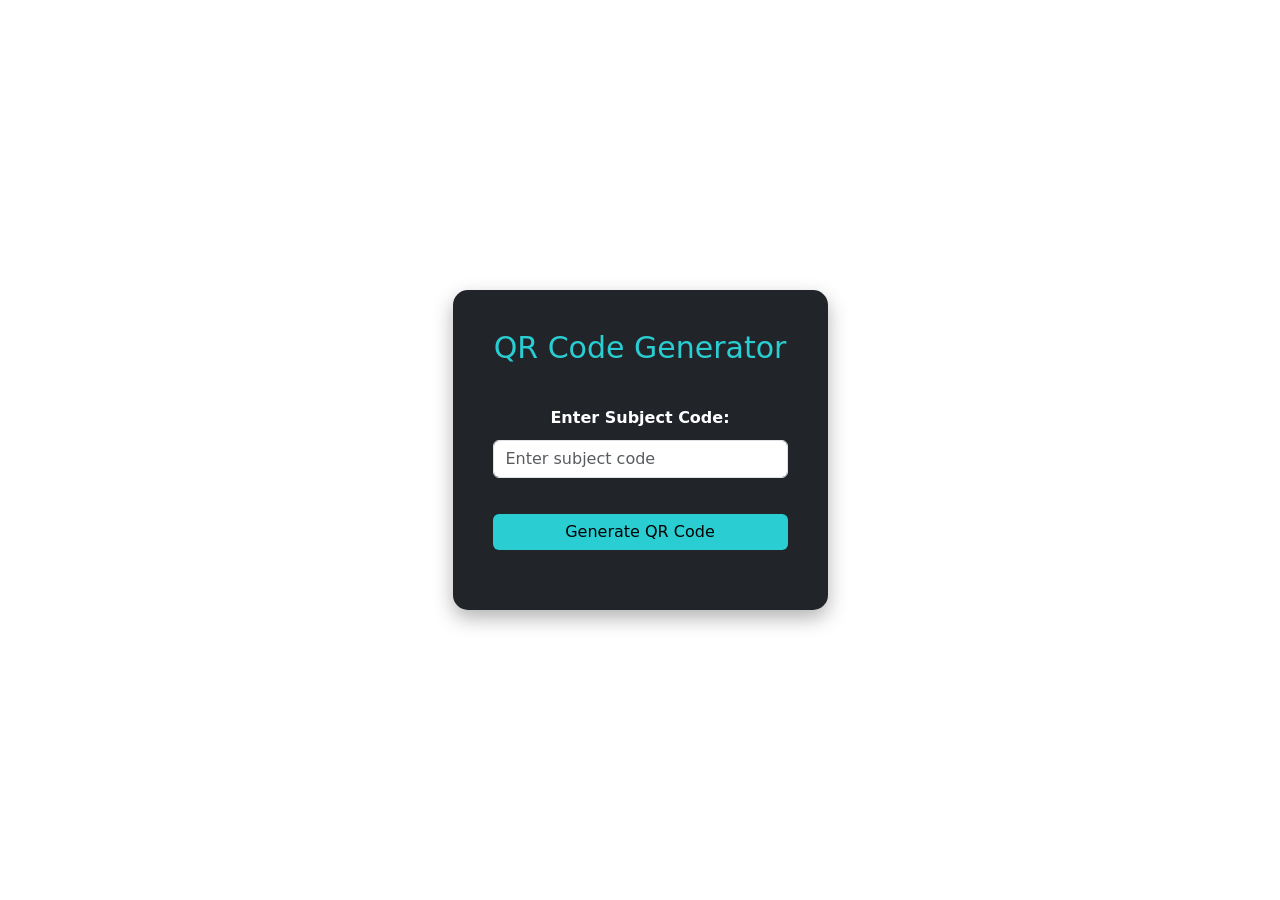
<file: qrcode.html>
<!DOCTYPE html>
<html lang="en">
<head>
  <meta charset="UTF-8">
  <meta name="viewport" content="width=device-width, initial-scale=1.0">
  <title>QR Code Generator</title>
  <link href="https://cdn.jsdelivr.net/npm/bootstrap@5.3.3/dist/css/bootstrap.min.css" rel="stylesheet">
  <script src="https://cdn.jsdelivr.net/npm/bootstrap@5.3.3/dist/js/bootstrap.bundle.min.js"></script>
  <style>
    body {
      background: white; /* Stylish gradient background */
      display: flex;
      justify-content: center;
      align-items: center;
      min-height: 100vh;
      margin: 0;
      color: white;
    }

    .qrcode-container {
      background:  rgb(33, 37, 41); /* Semi-transparent background */
      border-radius: 15px;
      padding: 40px;
      box-shadow: 0 8px 20px rgba(0, 0, 0, 0.3);
      text-align: center;
      max-width: 375px;
      width: 100%;
    }

    .qrcode-container h1 {
      font-size: 30px;
      margin-bottom: 40px;
      color:rgb(42, 205, 210);
    }

    .qrcode-container label {
      font-size: 16px;
      font-weight: bold;
    }

    .qrcode-container input {
      margin-top: 10px;
      margin-bottom: 20px;
    }

    #qrcode {
      margin-top: 20px;
    }

    .btn-custom {
      background: rgb(42, 205, 210);
      color: #000;
      border: none;
      transition: all 0.3s ease;
    }

    .btn-custom:hover {
      background: rgb(42, 205, 210);
      color: white;
    }

    /* Responsive Design */
    @media (max-width: 768px) {
      .qrcode-container {
        padding: 20px;
      }

      .qrcode-container input,
      .qrcode-container button {
        width: 100%;
      }
    }
  </style>
</head>
<body>
  <div class="qrcode-container">
    <h1>QR Code Generator</h1>
    <label for="text-input">Enter Subject Code:</label>
    <input type="text" id="text-input" class="form-control" placeholder="Enter subject code">
    <button id="generate-btn" class="btn btn-custom mt-3 w-100">Generate QR Code</button>
    <button id="download-btn" class="btn btn-custom mt-3 w-100" style="display: none;">Download QR Code</button>
    <div id="qrcode"></div>
  </div>

  <script src="qrcode.min.js"></script>
  <script>
    document.getElementById('generate-btn').addEventListener('click', function () {
      const subjectCode = document.getElementById('text-input').value;
      const qrCodeDiv = document.getElementById('qrcode');
      const downloadBtn = document.getElementById('download-btn');

      // Clear any existing QR Code
      qrCodeDiv.innerHTML = "";
      downloadBtn.style.display = "none";

      if (subjectCode.trim() === "") {
        alert("Please enter a subject code to generate the QR code.");
        return;
      }

      // Generate a local URL with the subject code as a query parameter
      const baseUrl = "http://localhost/bootstrap/qrform1.html";
      const fullUrl = `${baseUrl}?subjectCode=${encodeURIComponent(subjectCode)}`;

      // Generate QR Code for the URL
      const qrCode = new QRCode(qrCodeDiv, {
        text: fullUrl,
        width: 200,
        height: 200,
      });

      // Show the download button after QR Code generation
      setTimeout(() => {
        const canvas = qrCodeDiv.querySelector("canvas");
        if (canvas) {
          downloadBtn.style.display = "inline-block";
          downloadBtn.onclick = function () {
            const link = document.createElement("a");
            link.href = canvas.toDataURL("image/png");
            link.download = `${subjectCode}.png`;
            link.click();
          };
        }
      }, 500); // Allow some time for the QR code to render
    });
  </script>
</body>
</html>
</file>
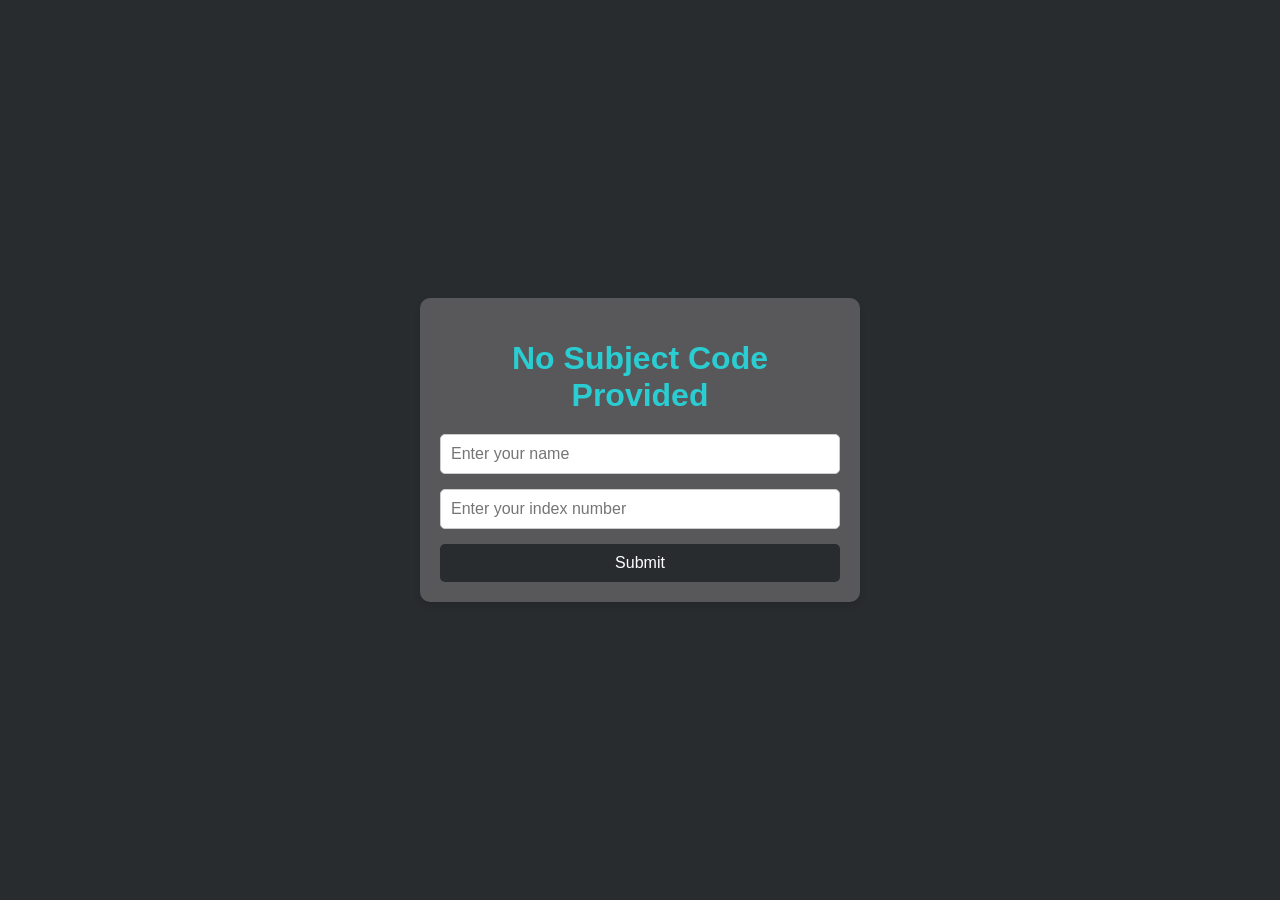
<file: qrform1.html>
<!DOCTYPE html>
<html lang="en">
<head>
  <meta charset="UTF-8">
  <meta name="viewport" content="width=device-width, initial-scale=1.0">
  <title>Subject Page</title>
  <style>
    body {
      font-family: Arial, sans-serif;
      margin: 0;
      padding: 0;
      display: flex;
      justify-content: center;
      align-items: center;
      height: 100vh;
      background-color: #282C2F;
    }
    .container {
      text-align: center;
      background: rgb(88, 88, 90);
      padding: 20px;
      border-radius: 10px;
      box-shadow: 0 4px 6px rgba(0, 0, 0, 0.1);
      width: 90%;
      max-width: 400px;
    }
    h1 {
      color: rgb(42, 205, 210);
      margin-bottom: 20px;
    }
    form {
      display: flex;
      flex-direction: column;
      gap: 15px;
    }
    input[type="text"], input[type="submit"] {
      padding: 10px;
      font-size: 16px;
      border-radius: 5px;
      border: 1px solid #ccc;
    }
    input[type="submit"] {
      background-color: #282C2F;
      color: white;
      border: none;
      cursor: pointer;
    }
    input[type="submit"]:hover {
      background-color:rgb(42, 205, 210);
      color: #282C2F;
    }
  </style>
</head>
<body>
  <div class="container">
    <h1 id="subject-header">Subject Code</h1>
    <form id="student-form" method="POST" action="save.php">
      <input type="text" id="name" name="name" placeholder="Enter your name" required>
      <input type="text" id="index" name="index" placeholder="Enter your index number" required>
      <input type="hidden" name="subjectCode" value="" id="hidden-subject-code">
      <input type="submit" value="Submit">
    </form>

    <script>
      // Extract subject code from URL query parameters
      const urlParams = new URLSearchParams(window.location.search);
      const subjectCode = urlParams.get('subjectCode');

      // Set the hidden input for subject code
      if (subjectCode) {
        document.getElementById('hidden-subject-code').value = subjectCode;
      }

      // Optional: Set the subject code in the header for display
      const subjectHeader = document.getElementById('subject-header');
      subjectHeader.textContent = subjectCode
        ? `Subject Code: ${subjectCode}`
        : "No Subject Code Provided";
    </script>
  </div>
</body>
</html>
</file>
